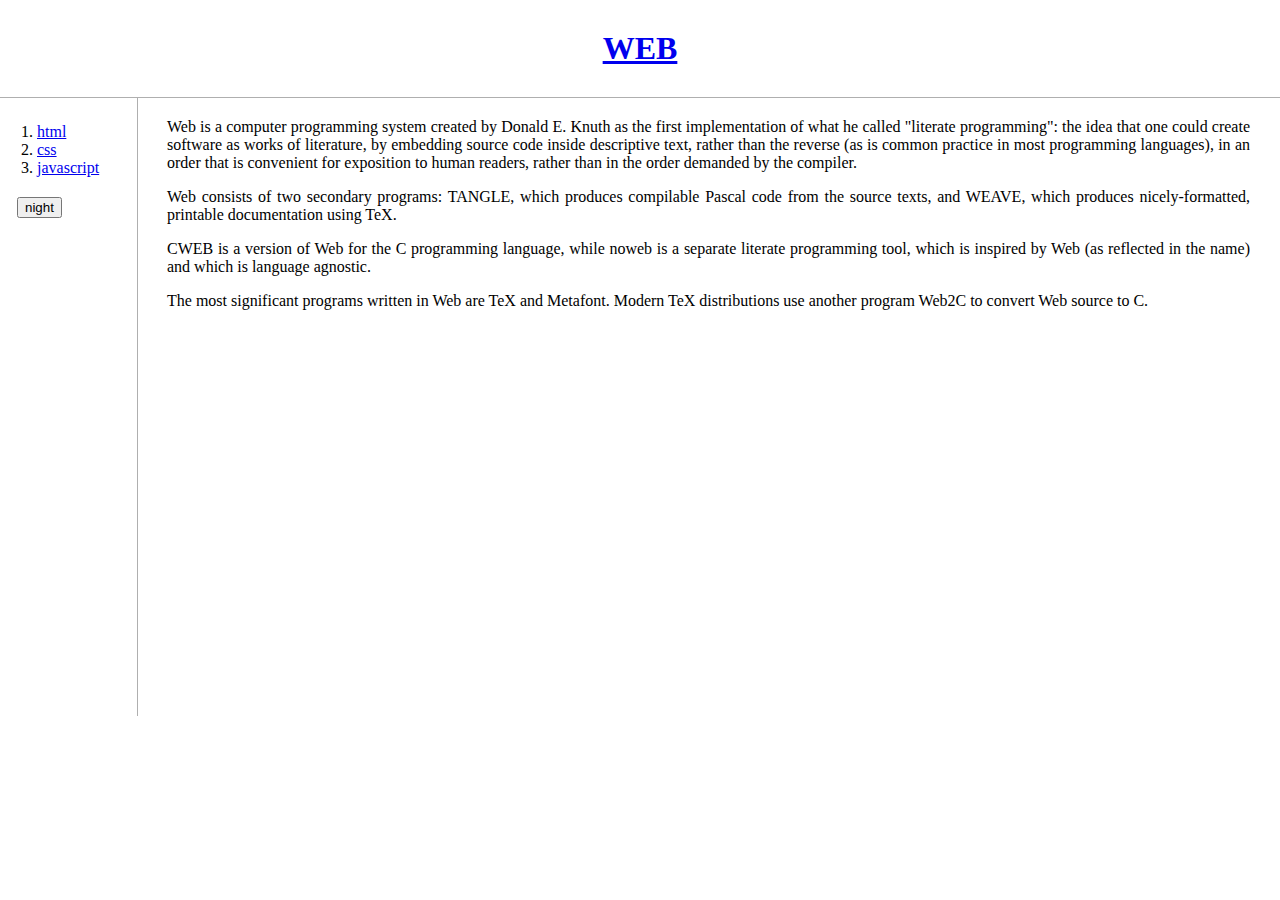
<file: index.html>
<!DOCTYPE html>
<html lang="en">
<head>
  <meta charset="UTF-8">
  <meta http-equiv="X-UA-Compatible" content="IE=edge">
  <meta name="viewport" content="width=device-width, initial-scale=1.0">
  <title>Web</title>
  <link rel="stylesheet" href="design.css">
  <script src="button.js"></script>
</head>
<body>
  <h1><a href="index.html">WEB</a></h1>
  
  <div class="wrapper">
    <div class="menu">
      <nav>
        <ol>
          <li><a href="abouthtml.html">html</a></li>
          <li><a href="aboutcss.html">css</a></li>
          <li><a href="aboutjs.html">javascript</a></li>
        </ol>
      </nav>

      <input type="button" value="night" onclick="
      nightdayHandler(this); //세미콜론 꼭 붙여주기!!
      ">

    </div>
  
    <div class="content">
      <main>
        <p>Web is a computer programming system created by Donald E. Knuth as the first implementation of what he called "literate programming": the idea that one could create software as works of literature, by embedding source code inside descriptive text, rather than the reverse (as is common practice in most programming languages), in an order that is convenient for exposition to human readers, rather than in the order demanded by the compiler.</p>
    
        <p>Web consists of two secondary programs: TANGLE, which produces compilable Pascal code from the source texts, and WEAVE, which produces nicely-formatted, printable documentation using TeX.</p>
    
        <p>CWEB is a version of Web for the C programming language, while noweb is a separate literate programming tool, which is inspired by Web (as reflected in the name) and which is language agnostic.</p>
    
        <p>The most significant programs written in Web are TeX and Metafont. Modern TeX distributions use another program Web2C to convert Web source to C.</p>
      </main>
    </div>
  </div>
</body>
</html>
</file>
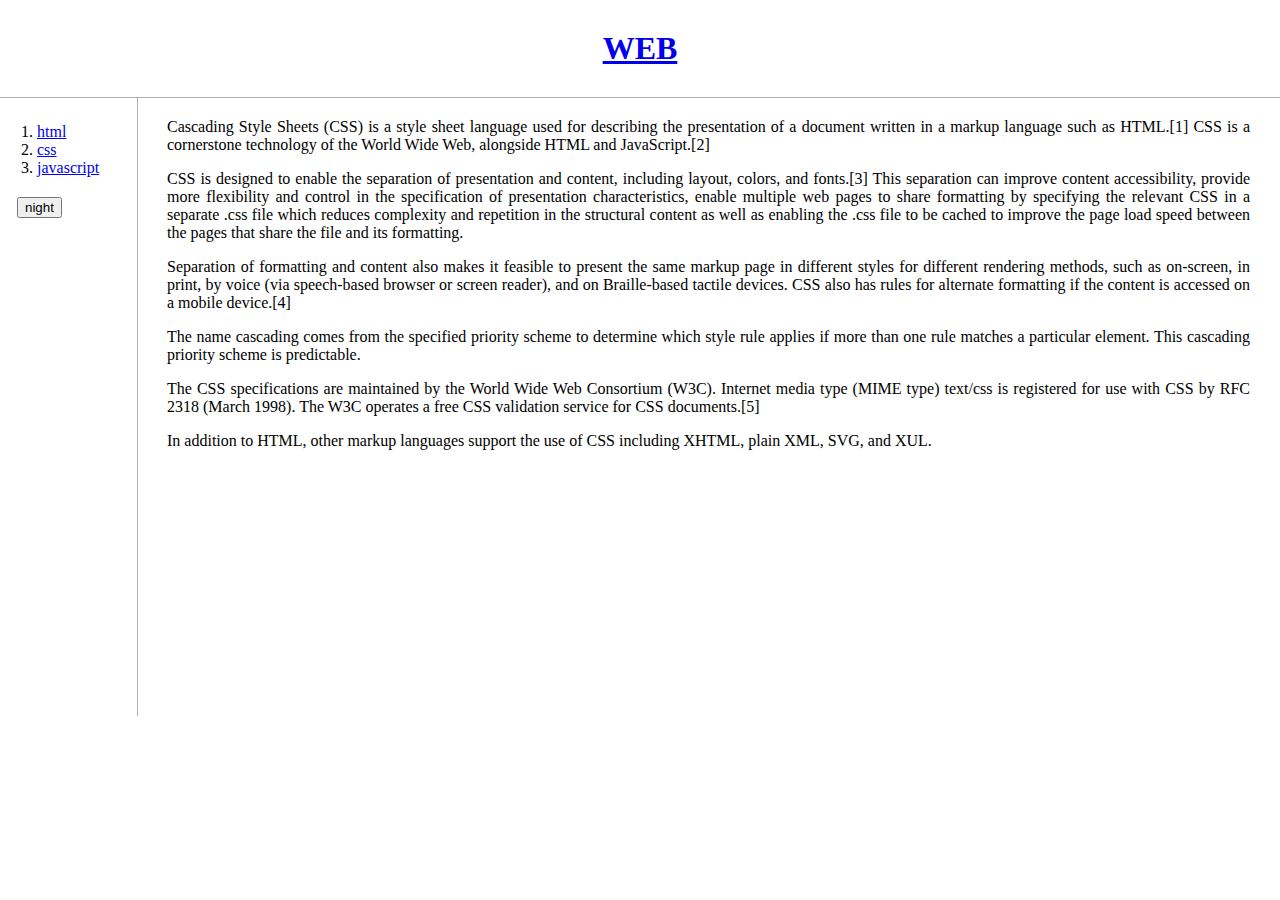
<file: aboutcss.html>
<!DOCTYPE html>
<html lang="en">
<head>
  <meta charset="UTF-8">
  <meta http-equiv="X-UA-Compatible" content="IE=edge">
  <meta name="viewport" content="width=device-width, initial-scale=1.0">
  <title>css</title>
  <link rel="stylesheet" href="design.css">
  <script src="button.js"></script>
</head>
<body>
  <h1><a href="index.html">WEB</a></h1>

  <div class="wrapper">
    <div class="menu">
      <nav>
        <ol>
          <li><a href="abouthtml.html">html</a></li>
          <li><a href="aboutcss.html">css</a></li>
          <li><a href="aboutjs.html">javascript</a></li>
        </ol>
      </nav>

      <input type="button" value="night" onclick="
      nightdayHandler(this); //세미콜론 꼭 붙여주기!!
      ">
    </div>
  
    <div class="content">
      <article>
        <p>Cascading Style Sheets (CSS) is a style sheet language used for describing the presentation of a document written in a markup language such as HTML.[1] CSS is a cornerstone technology of the World Wide Web, alongside HTML and JavaScript.[2]</p>
    
        <p>CSS is designed to enable the separation of presentation and content, including layout, colors, and fonts.[3] This separation can improve content accessibility, provide more flexibility and control in the specification of presentation characteristics, enable multiple web pages to share formatting by specifying the relevant CSS in a separate .css file which reduces complexity and repetition in the structural content as well as enabling the .css file to be cached to improve the page load speed between the pages that share the file and its formatting.</p>
    
        <p>Separation of formatting and content also makes it feasible to present the same markup page in different styles for different rendering methods, such as on-screen, in print, by voice (via speech-based browser or screen reader), and on Braille-based tactile devices. CSS also has rules for alternate formatting if the content is accessed on a mobile device.[4]</p>
    
        <p>The name cascading comes from the specified priority scheme to determine which style rule applies if more than one rule matches a particular element. This cascading priority scheme is predictable.</p>
    
        <p>The CSS specifications are maintained by the World Wide Web Consortium (W3C). Internet media type (MIME type) text/css is registered for use with CSS by RFC 2318 (March 1998). The W3C operates a free CSS validation service for CSS documents.[5]</p>
    
        <p>In addition to HTML, other markup languages support the use of CSS including XHTML, plain XML, SVG, and XUL.</p>
      </article>
    </div>
  </div>
</body>
</html>
</file>
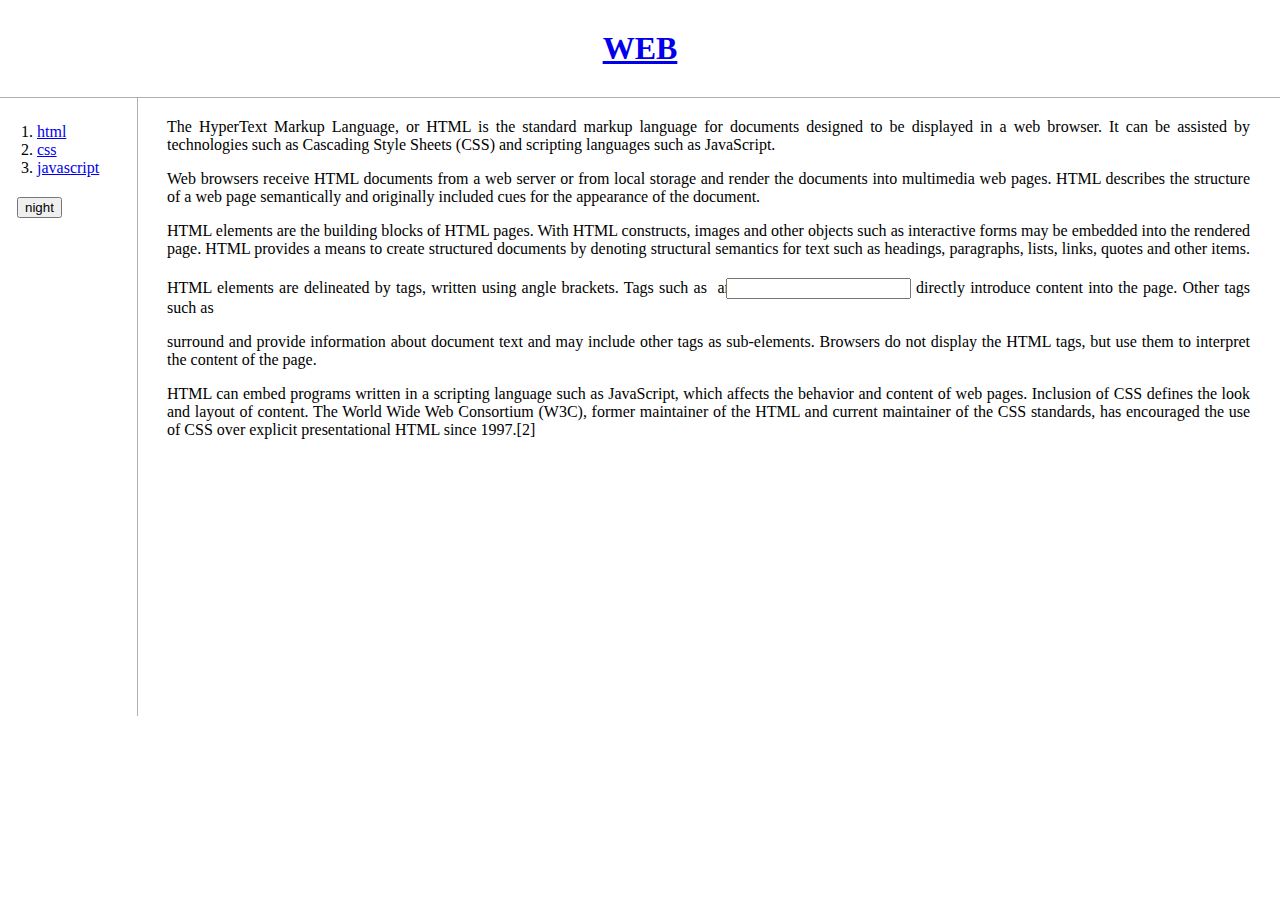
<file: abouthtml.html>
<!DOCTYPE html>
<html lang="en">
<head>
  <meta charset="UTF-8">
  <meta http-equiv="X-UA-Compatible" content="IE=edge">
  <meta name="viewport" content="width=device-width, initial-scale=1.0">
  <title>html</title>
  <link rel="stylesheet" href="design.css">
  <script src="button.js"></script>
</head>
<body>
  <h1><a href="index.html">WEB</a></h1>

  <div class="wrapper">
    <div class="menu">
      <nav>
        <ol>
          <li><a href="abouthtml.html">html</a></li>
          <li><a href="aboutcss.html">css</a></li>
          <li><a href="aboutjs.html">javascript</a></li>
        </ol>
      </nav>
      
      <input type="button" value="night" onclick="
      nightdayHandler(this); //세미콜론 꼭 붙여주기!!
      ">
    </div>
  
    <div class="content">
      <article>
        <p>The HyperText Markup Language, or HTML is the standard markup language for documents designed to be displayed in a web browser. It can be assisted by technologies such as Cascading Style Sheets (CSS) and scripting languages such as JavaScript.</p>
    
        <p>Web browsers receive HTML documents from a web server or from local storage and render the documents into multimedia web pages. HTML describes the structure of a web page semantically and originally included cues for the appearance of the document.</p>
    
        <p>HTML elements are the building blocks of HTML pages. With HTML constructs, images and other objects such as interactive forms may be embedded into the rendered page. HTML provides a means to create structured documents by denoting structural semantics for text such as headings, paragraphs, lists, links, quotes and other items. HTML elements are delineated by tags, written using angle brackets. Tags such as <img /> and <input /> directly introduce content into the page. Other tags such as <p> surround and provide information about document text and may include other tags as sub-elements. Browsers do not display the HTML tags, but use them to interpret the content of the page.</p>
    
        <p>HTML can embed programs written in a scripting language such as JavaScript, which affects the behavior and content of web pages. Inclusion of CSS defines the look and layout of content. The World Wide Web Consortium (W3C), former maintainer of the HTML and current maintainer of the CSS standards, has encouraged the use of CSS over explicit presentational HTML since 1997.[2]</p>
      </article>
    </div>
  </div>
</body>
</html>
</file>
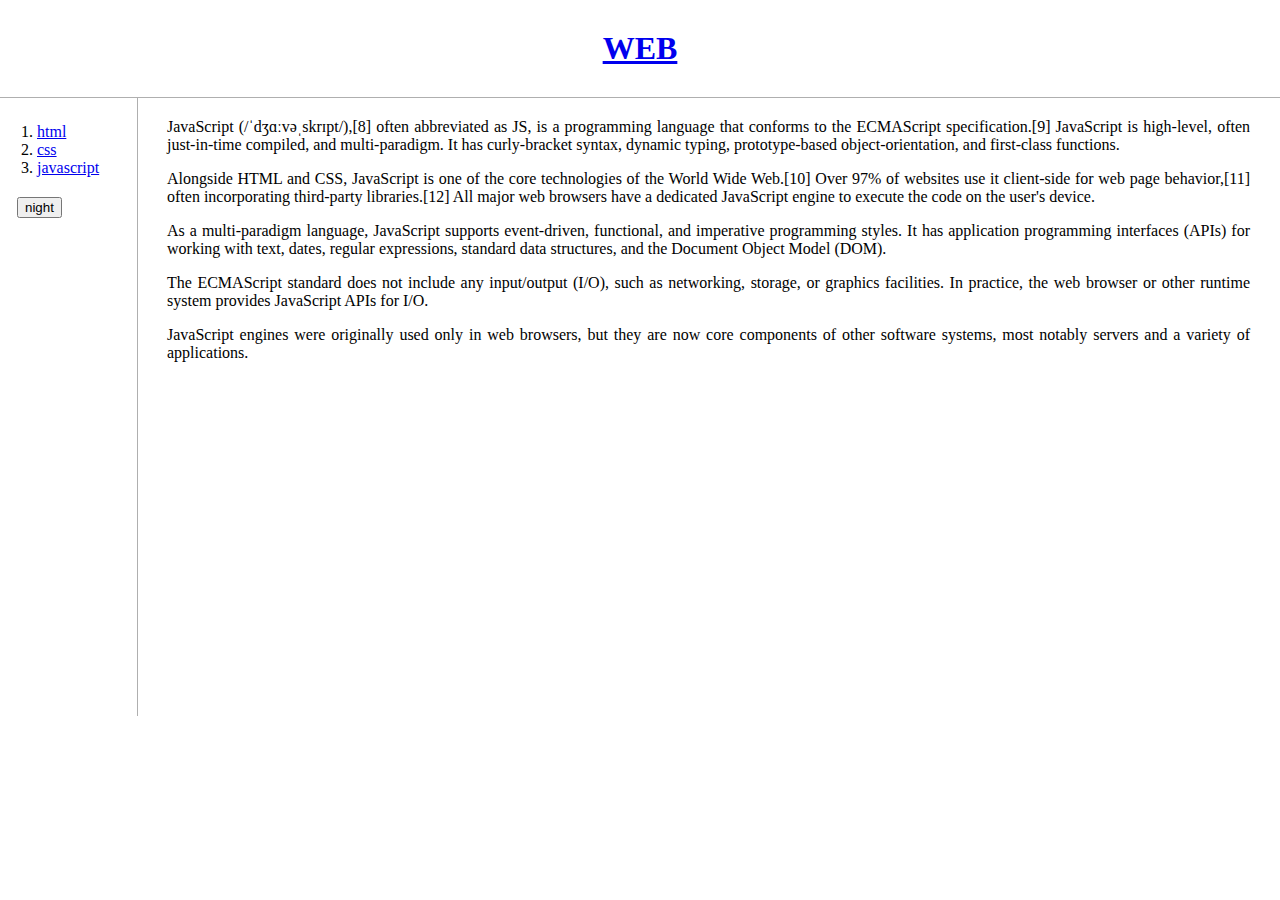
<file: aboutjs.html>
<!DOCTYPE html>
<html lang="en">
<head>
  <meta charset="UTF-8">
  <meta http-equiv="X-UA-Compatible" content="IE=edge">
  <meta name="viewport" content="width=device-width, initial-scale=1.0">
  <title>javascript</title>
  <link rel="stylesheet" href="design.css">
  <script src="button.js"></script>
</head>
<body>
  <h1><a href="index.html">WEB</a></h1>

  <div class="wrapper">
    <div class="menu">
      <nav>
        <ol>
          <li><a href="abouthtml.html">html</a></li>
          <li><a href="aboutcss.html">css</a></li>
          <li><a href="aboutjs.html">javascript</a></li>
        </ol>
      </nav>

      <input type="button" value="night" onclick="
      nightdayHandler(this); //세미콜론 꼭 붙여주기!!
      ">
    </div>
  
    <div class="content">
      <article>
        <p>JavaScript (/ˈdʒɑːvəˌskrɪpt/),[8] often abbreviated as JS, is a programming language that conforms to the ECMAScript specification.[9] JavaScript is high-level, often just-in-time compiled, and multi-paradigm. It has curly-bracket syntax, dynamic typing, prototype-based object-orientation, and first-class functions.</p>
    
        <p>Alongside HTML and CSS, JavaScript is one of the core technologies of the World Wide Web.[10] Over 97% of websites use it client-side for web page behavior,[11] often incorporating third-party libraries.[12] All major web browsers have a dedicated JavaScript engine to execute the code on the user's device.</p>
    
        <p>As a multi-paradigm language, JavaScript supports event-driven, functional, and imperative programming styles. It has application programming interfaces (APIs) for working with text, dates, regular expressions, standard data structures, and the Document Object Model (DOM).</p>
    
        <p>The ECMAScript standard does not include any input/output (I/O), such as networking, storage, or graphics facilities. In practice, the web browser or other runtime system provides JavaScript APIs for I/O.</p>
    
        <p>JavaScript engines were originally used only in web browsers, but they are now core components of other software systems, most notably servers and a variety of applications.</p>
      </article>
    </div>
  </div>
</body>
</html>
</file>
<file: design.css>
body {
  padding: 0;
  margin: 0;
}

h1 {
  text-align: center;
  border-bottom: solid 1px rgb(175, 175, 175);
  padding: 30px 0;
  margin: 0;
}

.wrapper { /*철자철자철자철자철자 잘보자*/
  display: grid;
  grid-template-columns: 137px 1fr;
  height: 618px;
}

.menu {
  border-right: solid 1px rgb(175, 175, 175);
  width: 100px;
  padding: 25px 0 0 37px;
}

ol {
  padding: 0;
  margin: 0;
}

input {
  margin: 20px 0 0 -20px;
}

.content {
  padding: 20px 30px 0 30px;
}

p {
  text-align: justify;
}

p:first-child {
  margin-top: 0;
}

@media only screen and (max-width: 520px) {
  .wrapper { /*철자철자철자철자철자 잘보자*/
    display: block;
  }
  .menu {
    border-bottom: solid 1px rgb(175, 175, 175);
    border-right: none;
    width: 520px;
    padding: 25px 0 25px 50px;
  }
}
</file>
